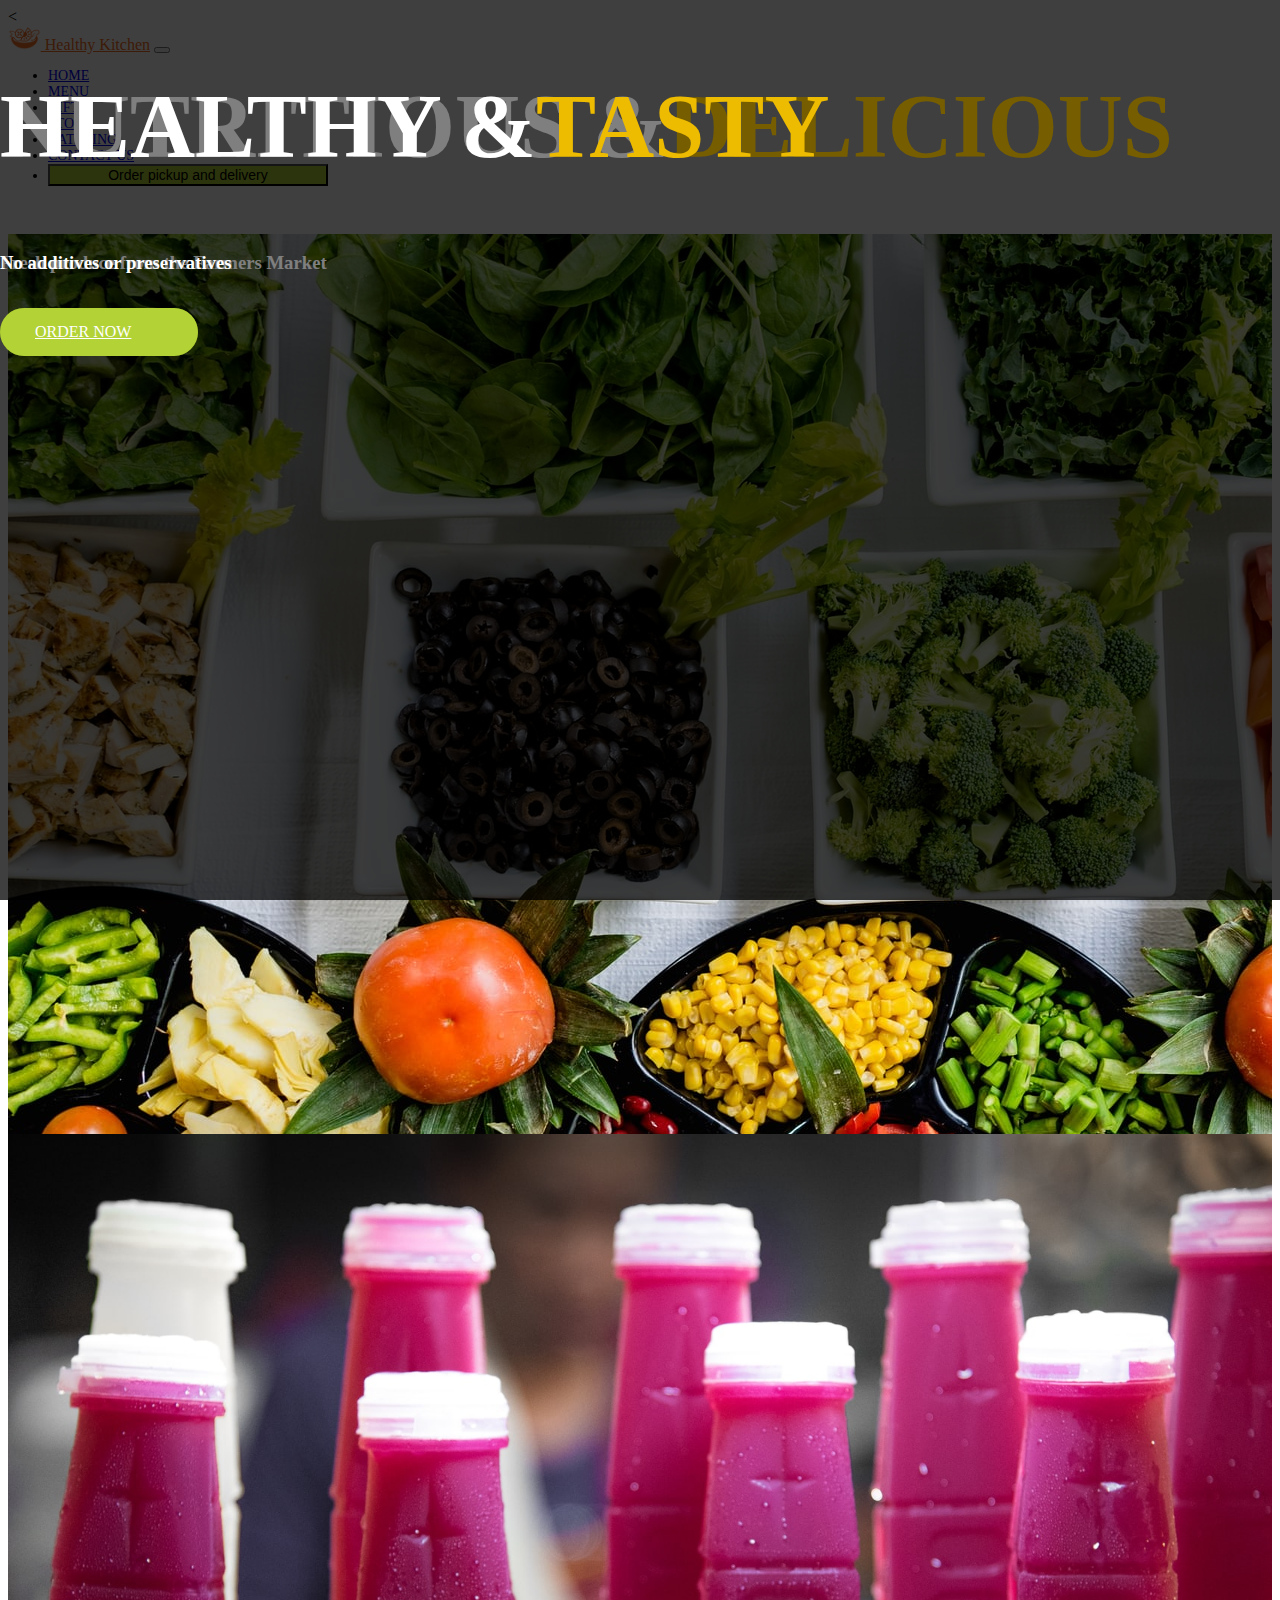
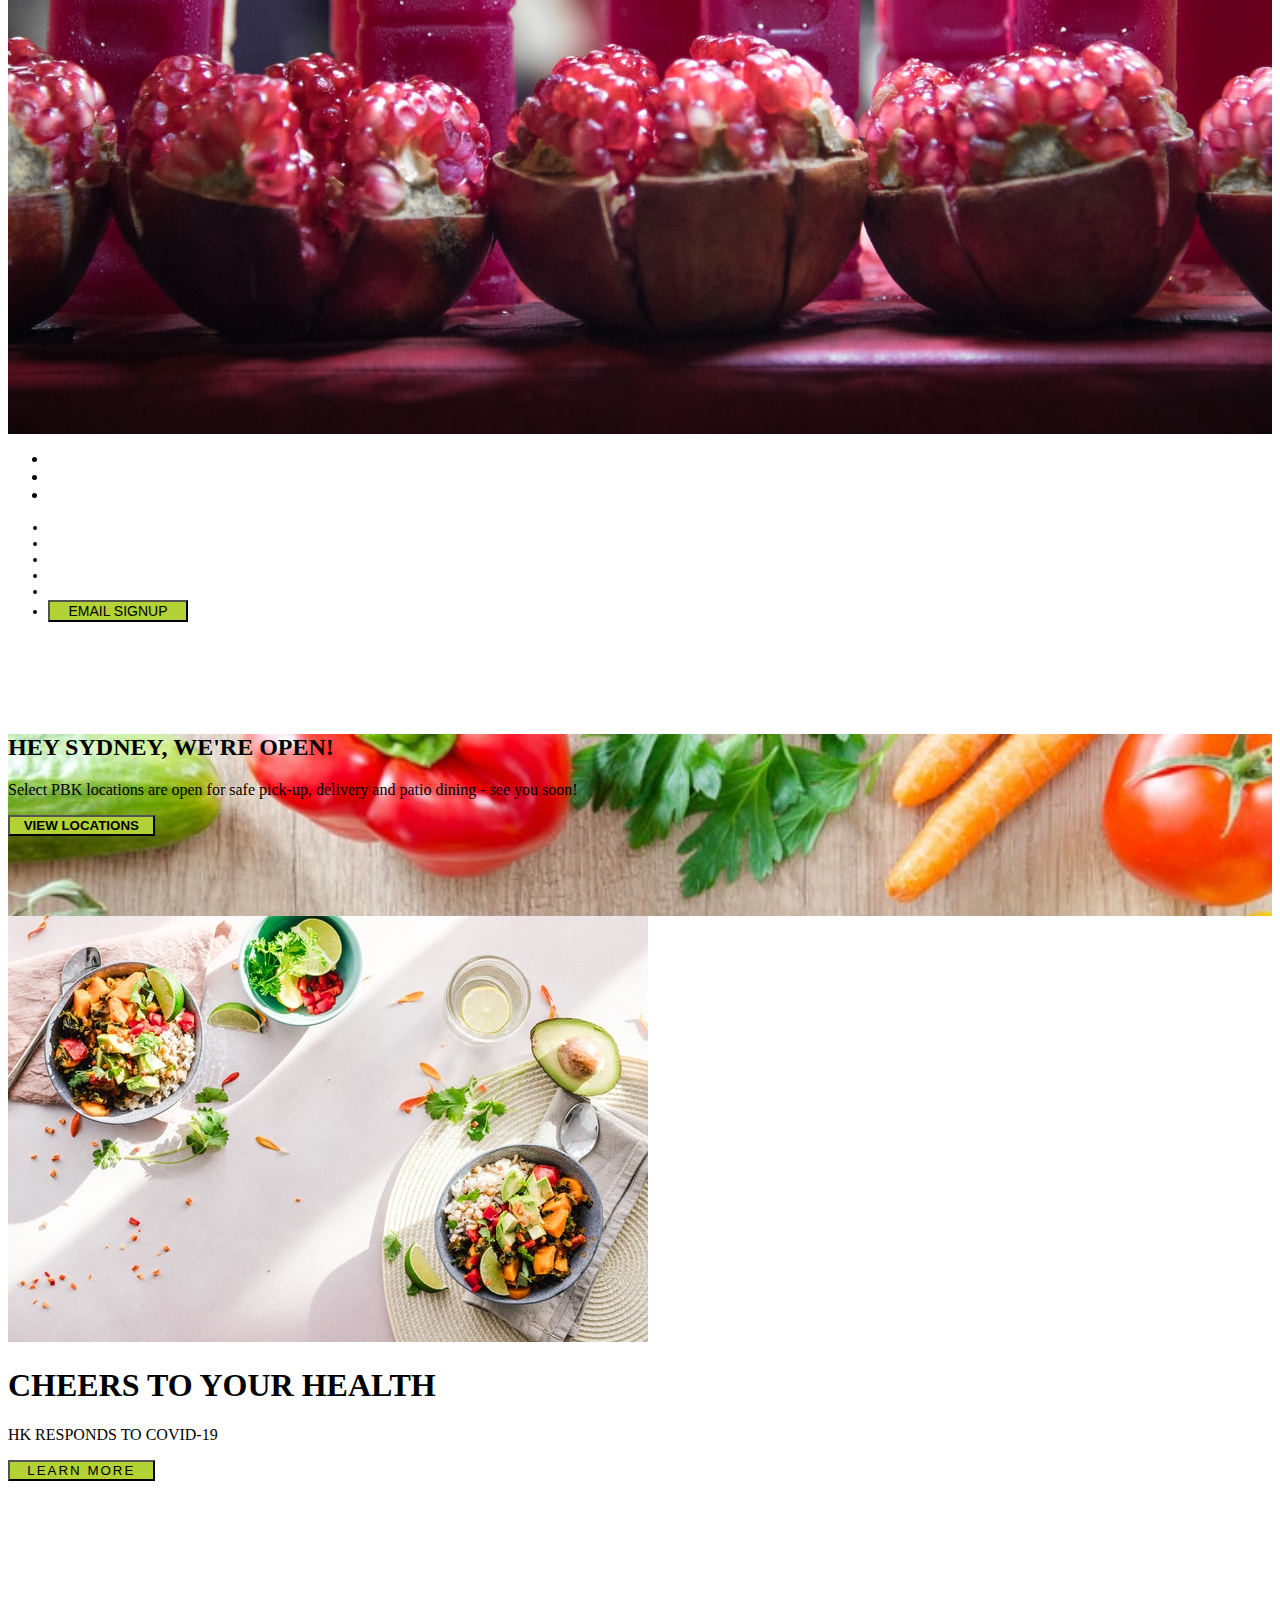
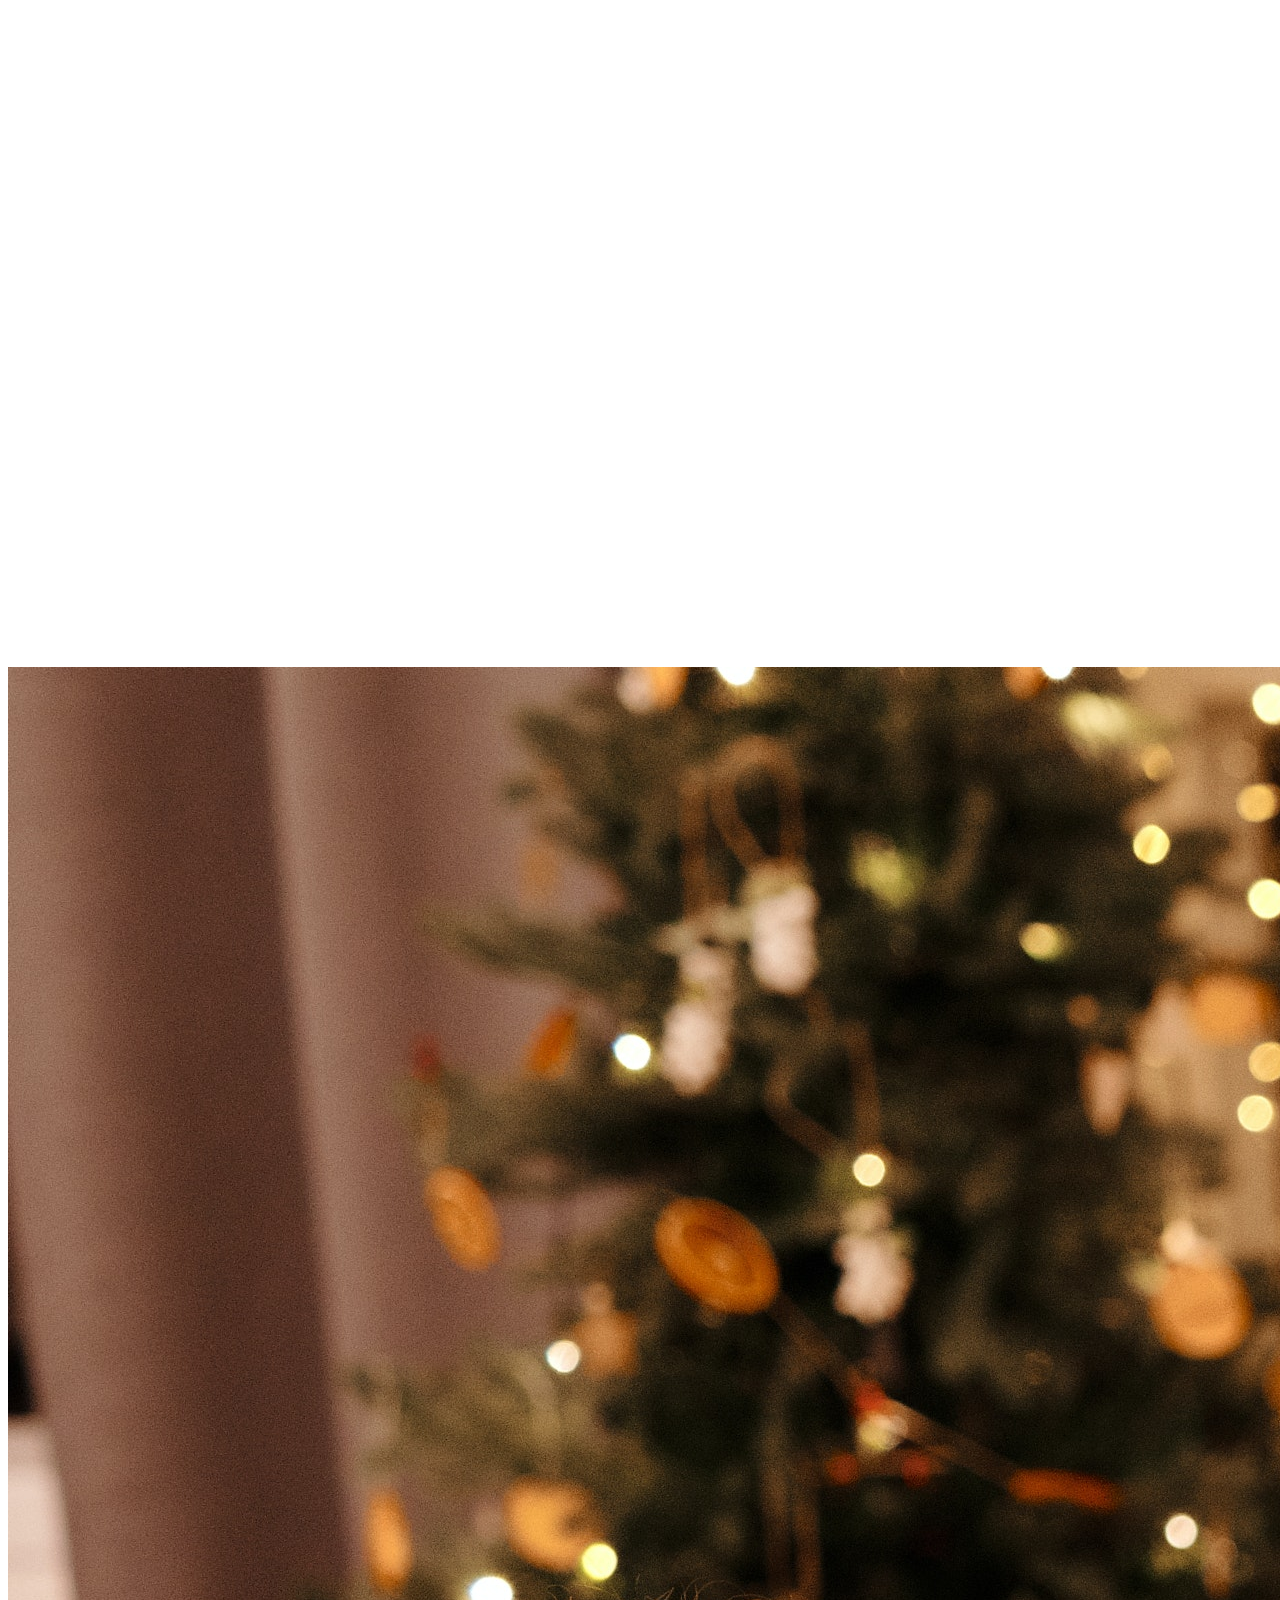
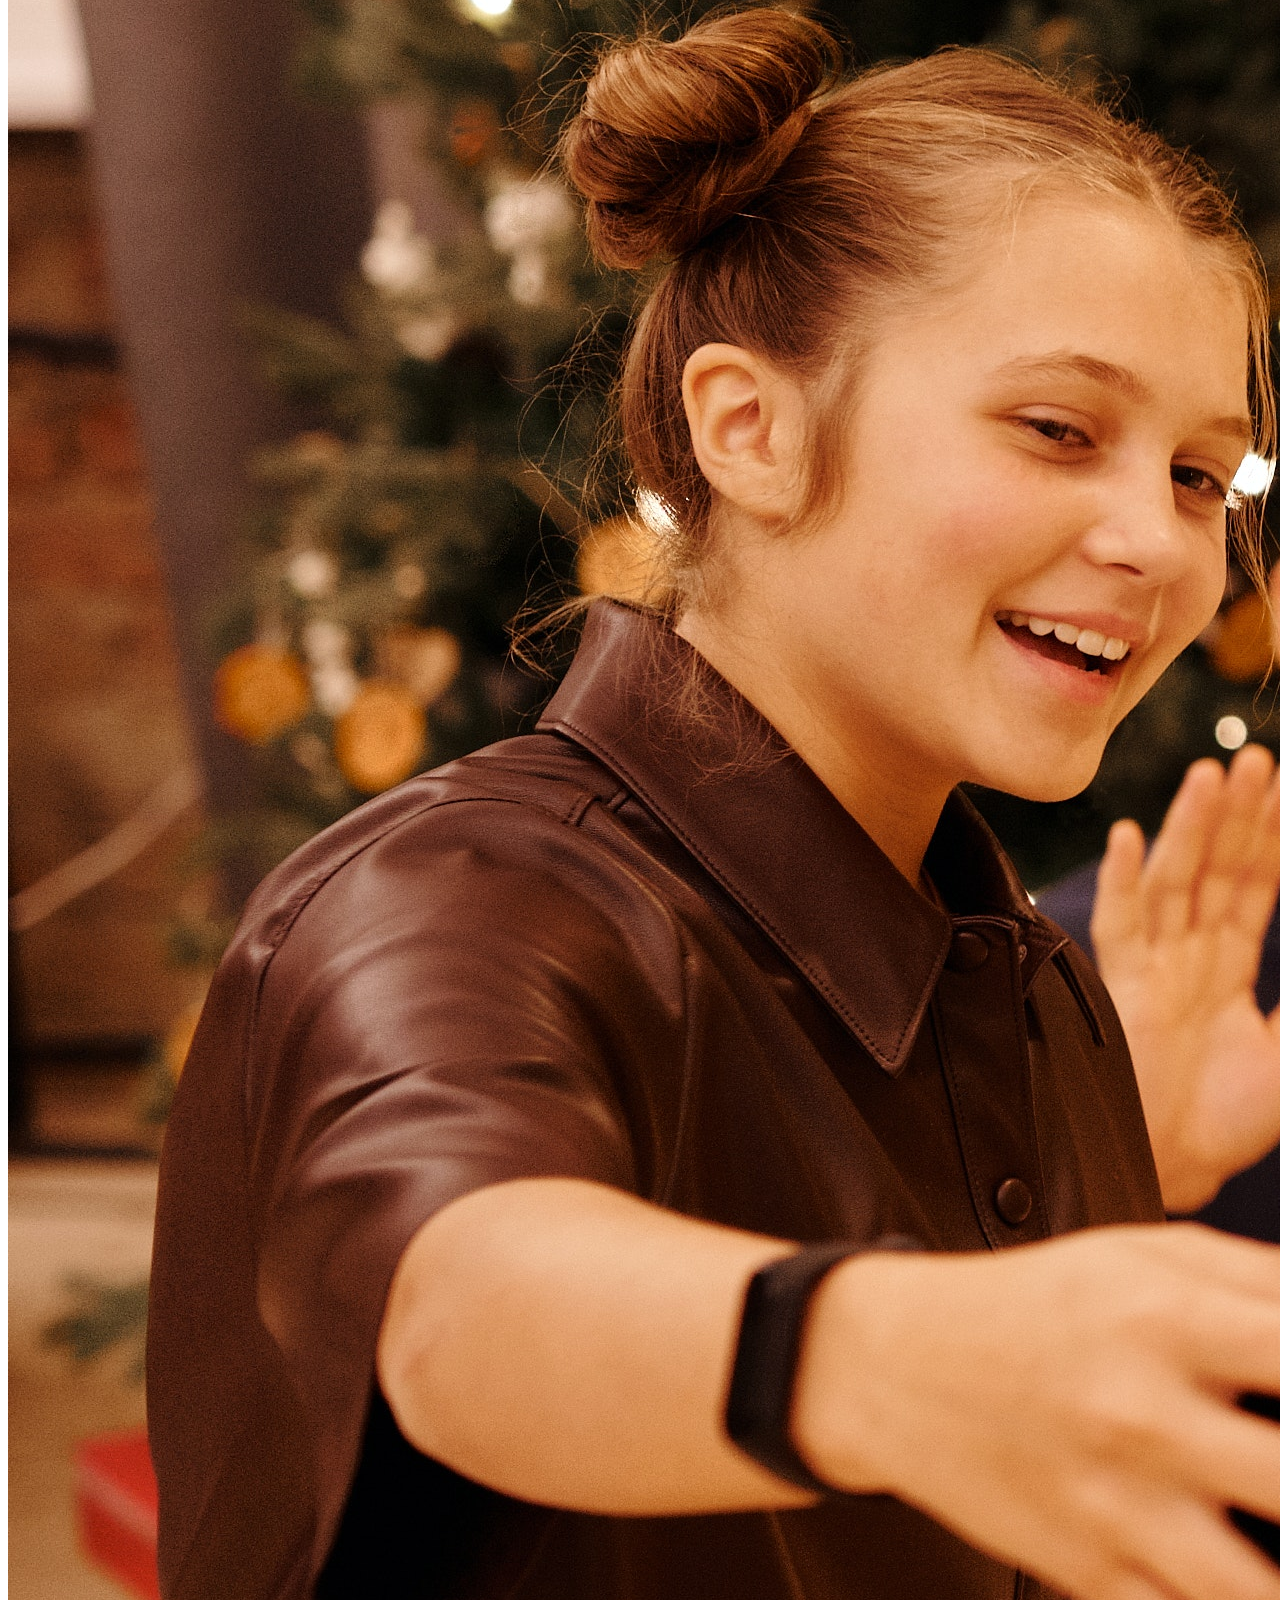
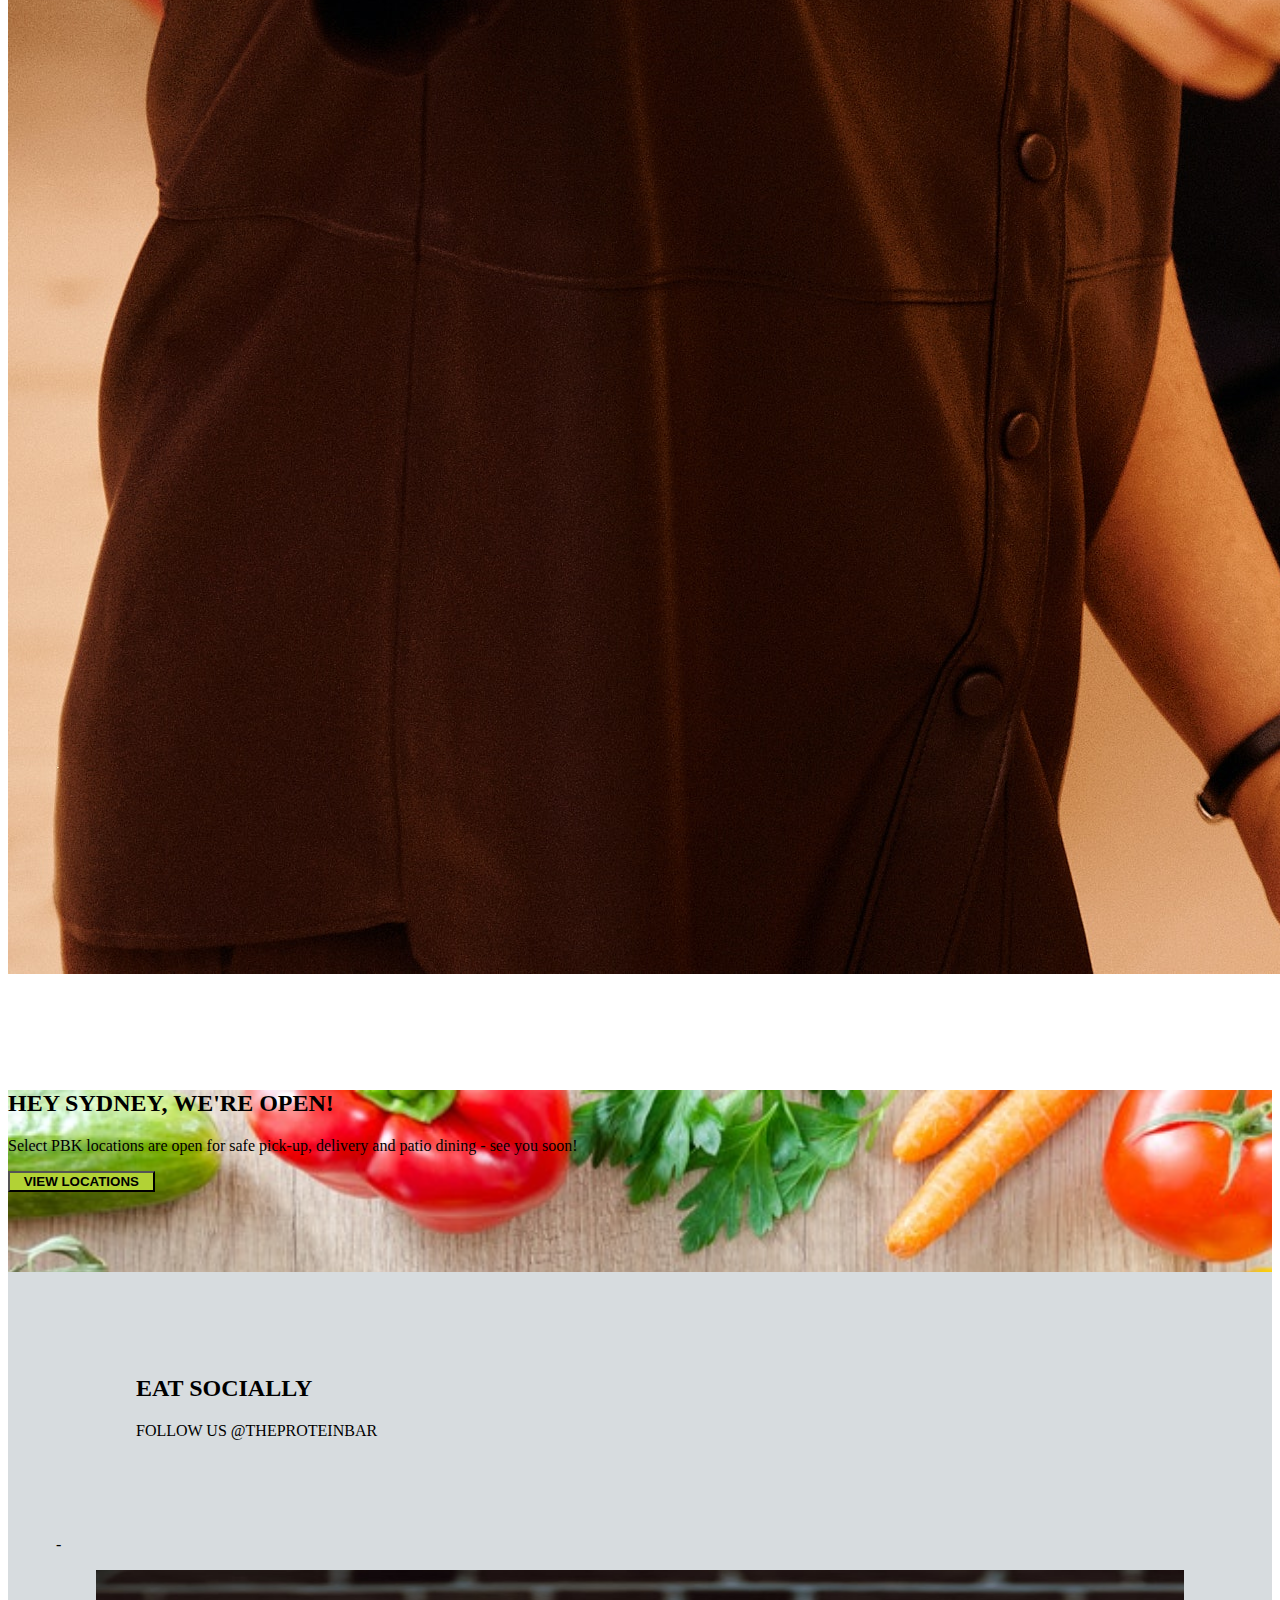
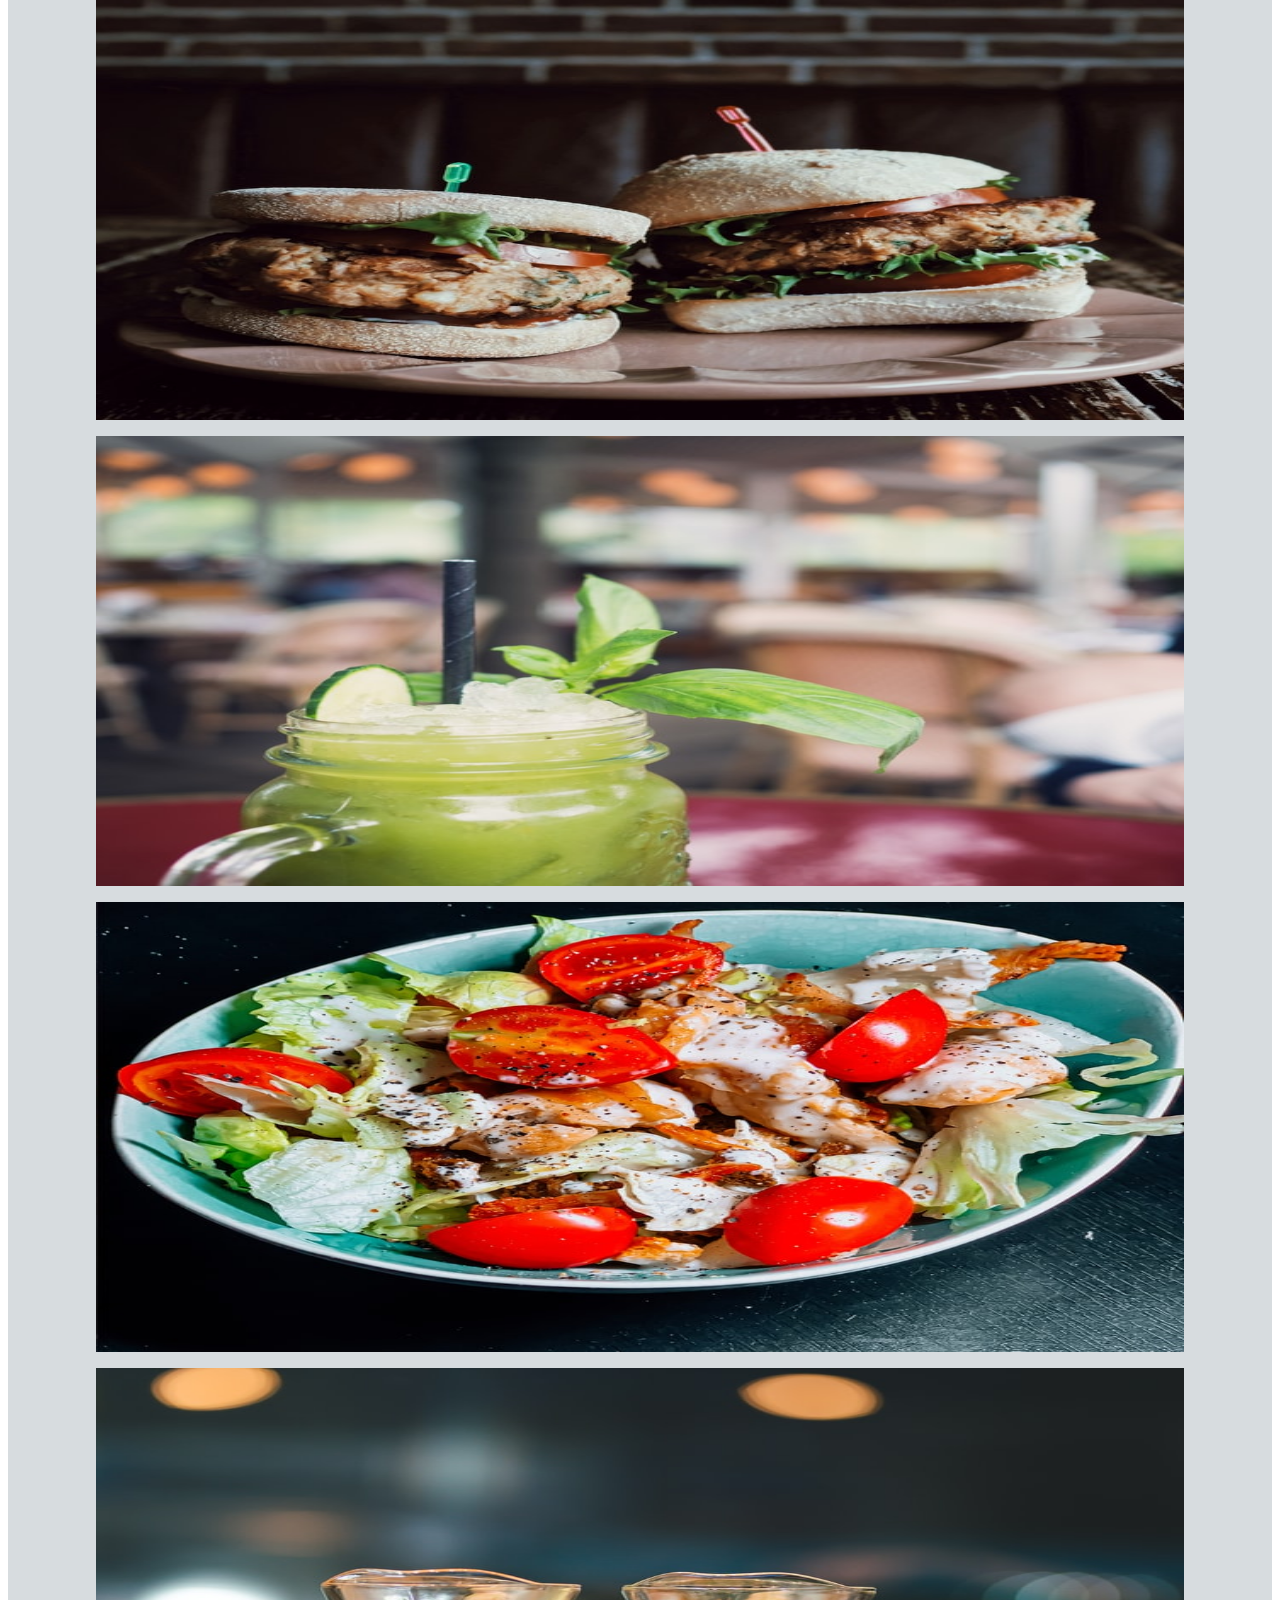
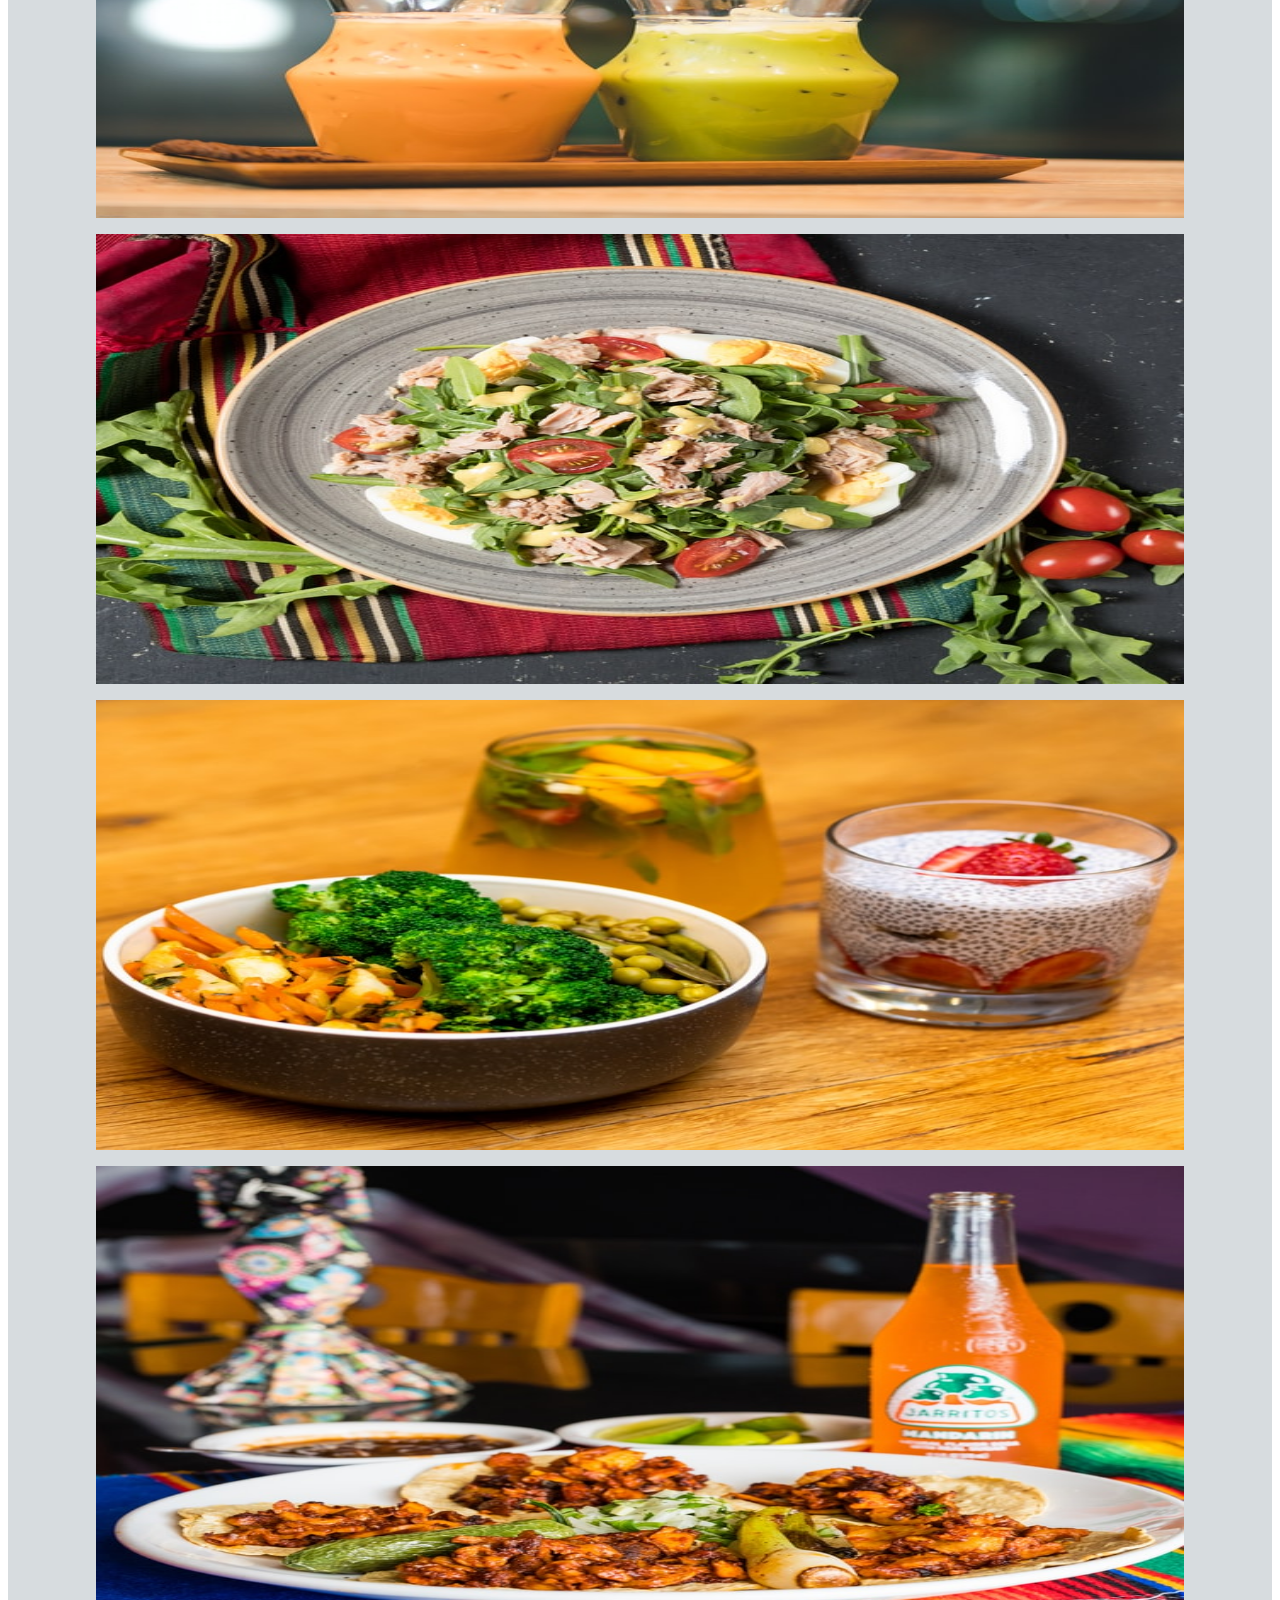
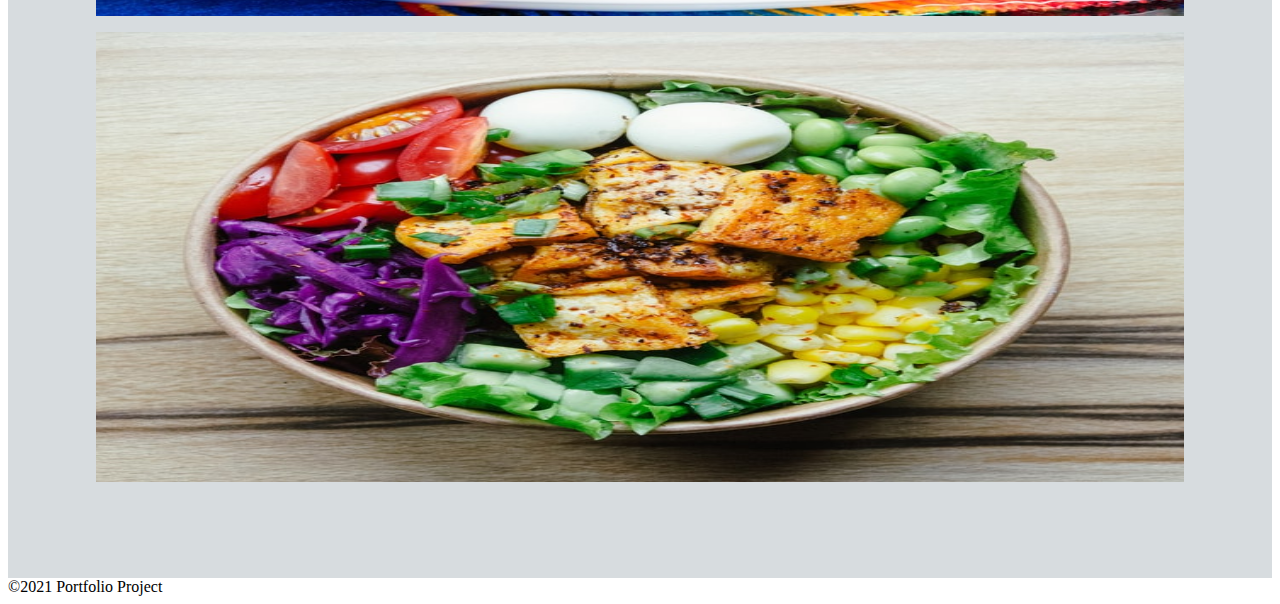
<file: index.html>
<!DOCTYPE html>

<html lang="en">
<head>
    <meta charset="utf-8">
    <meta http-equiv="X-UA-Compatible" content="IE=edge">
    <meta name="viewport" content="width=device-width, initial-scale=1">
    <title>Healthy Kitchen</title>
    <link rel="stylesheet" href="style.css">    
    <link href="https://fonts.googleapis.com/css2?family=Poppins:wght@300;400;500;600;700;900&display=swap" rel="stylesheet">
    <link href="https://cdn.jsdelivr.net/npm/bootstrap@5.0.0-beta1/dist/css/bootstrap.min.css" rel="stylesheet" integrity="sha384-giJF6kkoqNQ00vy+HMDP7azOuL0xtbfIcaT9wjKHr8RbDVddVHyTfAAsrekwKmP1" crossorigin="anonymous">
     <link href="https://cdnjs.cloudflare.com/ajax/libs/animate.css/3.6.2/animate.min.css" rel="stylesheet">
    <<link rel="stylesheet" href="https://use.fontawesome.com/releases/v5.15.2/css/all.css" integrity="sha384-vSIIfh2YWi9wW0r9iZe7RJPrKwp6bG+s9QZMoITbCckVJqGCCRhc+ccxNcdpHuYu" crossorigin="anonymous">

</head>
<body>
  <header>
    <nav class="navbar navbar-expand-lg navbar-light bg-light fixed-top">
      <a class="navbar-brand fs-md-3" href="#"  style="color: #F36C24;"><img src="/images/logo.png" class="logo ms-md-3" alt="logo image"> Healthy Kitchen</a>
      <button class="navbar-toggler" style="margin-right: 15px;" type="button" data-bs-toggle="collapse" data-bs-target="#navbarSupportedContent" aria-controls="navbarSupportedContent" aria-expanded="false" aria-label="Toggle navigation">
        <span class="navbar-toggler-icon"></span>
      </button>
    
      <div class="collapse navbar-collapse" id="navbarSupportedContent">
        <ul class="navbar-nav text-center ms-auto fw-bolder hover" style="font-size:14px;">
          
          <li class="nav-item active">
            <a class="nav-link fw-bolder" href="/index.html">HOME <span class="sr-only"></span></a>
          </li>
          <li class="nav-item">
            <a class="nav-link fw-bold" href="#">MENU <span class="sr-only"></span></a>
          </li>
          <li class="nav-item">
            <a class="nav-link fw-bold" href="#">GIFT</a>
          </li>
          <li class="nav-item">
            <a class="nav-link fw-bold" href="/story.html">STORY</a>
          </li>
          <li class="nav-item">
            <a class="nav-link fw-bold" href="#">CATERING</a>
          </li>
          <li class="nav-item">
            <a class="nav-link fw-bold" href="/contact.html">CONTACT US</a>
          </li>
          <li class="nav-item">
            <button type="button" class="btn btn-secondary btn-sm rounded-pill text-uppercase  me-3  " style="background-color: #B2D235;font-size:14px;">Order pickup and delivery</button>
          </li>
          </ul>
      </div>
    </nav>
  </header>

  <main class="bg-main ">
    <section id="banner">
      <div id="carouselExampleCaptions" class="carousel slide" data-bs-ride="carousel">
               <div class="carousel-inner">
                    <div class="carousel-item active">
                      <div class="banner" style="background: url(/images/banner1.jpg);"></div>
                      <div class="overlay">
                        <div class="carousel-caption">
                            <h2 class="animated bounceInRight" style="animation-delay: 1s"> NUTRITIOUS &<span>DELICIOUS</span></h2>
                            <h3 class="animated bounceInLeft" style="animation-delay: 2s">Fresh produce from the Farmers Market</h3>
                            <p class="animated bounceInRight" style="animation-delay: 3s"><a href="#" class="text-decoration-none p-2" style="background-color:#B2D235; width: 8em";>Order Now</a></p>
                        </div>
                      </div>
                     </div>
                    <div class="carousel-item">
                      <div class="banner" style="background-image: url(/images/banner2.jpg);"></div>
                      <div class="overlay">
                      <div class="carousel-caption d-none d-md-block ">
                        <h2 class="animated slideInDown" style="animation-delay: 1s">Healthy &<span>Tasty</span></h2>
                        <h3 class="animated fadeInUp" style="animation-delay: 2s">No additives or preservatives</h3>
                        <p class="animated zoomIn" style="animation-delay: 3s"><a href="#" class="text-decoration-none p-2" style="background-color:#B2D235; width: 8em";>Order Now</a></p>
                      </div>
                    </div>
                    </div>

                  </div>
                  
                </div>
                <nav class="navbar navbar-expand-lg nav fixed-bottom">
                  <div class="container-fluid">
                    <div class="collapse navbar-collapse d-flex flex-row  justify-content-between bg-transparent" id="navbarText">
                      <ul class="navbar-nav  mb-lg-0 color hover d-flex flex-row ">
                        <li class="nav-item">
                          <a class="nav-link active" aria-current="page" href="https://www.facebook.com/AustralianHealthyFoodGuide/" target="_blank"><i class="fab fa-facebook-f"></i></a>
                        </li>
                        <li class="nav-item">
                          <a class="nav-link" href="https://twitter.com/healthyfoodmag?lang=en" target="_blank"><i class="fab fa-twitter"></i></a>
                        </li>
                        <li class="nav-item">
                          <a class="nav-link" href="https://www.instagram.com/healthy.foodyss/?hl=en" target="_blank"><i class="fab fa-instagram"></i></a>
                        </li>
                      </ul>
                      <ul class="navbar-nav text-center  fw-bolder hover  d-flex flex-row " style="font-size: 14px;" id="nav">
                      <li class="nav-item active">
                        <a class="nav-link" href="#">PRESS <span class="sr-only"></span></a>
                      </li>
                      <li class="nav-item">
                        <a class="nav-link" href="#">FRANCHISE</a>
                      </li>
                      <li class="nav-item">
                        <a class="nav-link" href="#">PRO-TEAM</a>
                      </li>
                      <li class="nav-item">
                        <a class="nav-link" href="#">CONTACT</a>
                      </li>
                      <li class="nav-item">
                        <a class="nav-link" href="#">CAREERS</a>
                      </li>
                      <li class="nav-item">
                        <button type="button" class="btn btn-secondary btn-sm rounded-pill text-uppercase  me-3 p-2" style="background-color: #B2D235; width: 10em; font-size: 14px;">EMAIL SIGNUP</button>
                      </li>
                      </ul>
                      
                    </div>
                  </div>
                </nav> 
              </section>
              <section id="location">
               <div class="row d-flex"> 
             <div class="col-md-5 px-0"> 
                      <div class="box d-flex justify-content-center">
                        <div class="bg-white p-3 w-50 d-flex flex-column align-self-center align-items-center text-center fs-6" style="margin-top:7em ;">
                            <h2>HEY SYDNEY, WE'RE OPEN!</h2>
                            <p class="text-center p-3">Select PBK locations are open for safe pick-up, delivery and patio dining - see you soon!</p>
                            <button type="button" class="btn btn-secondary btn-sm rounded-pill p-2">VIEW LOCATIONS</button>
                          </div>
                        </div>
                      </div>
                    <div class="col-md-7 px-0">
                      <img src="/images/food.jpg" class="w-100 h-100" alt="">
                    </div>
                  </div>
                
              </section>
              <section id="info">
                <div class="container">
                  <div class="row">
                    <div class="col-sm-12 d-flex align-items-center justify-content-center" style="height:900px";>
                    <div class="body text-center">
                          <h1 class="display-1 text-white fw-bold">CHEERS TO YOUR HEALTH</h1>
                          <p class="text-white">HK RESPONDS TO COVID-19</p>
                          <button type="button" class="btn btn-sm p-2 rounded-pill text-white fw-bold" style="background-color:#B2D235; letter-spacing: 2px; width: 11em ;">LEARN MORE</button>
                        </div>
                      </div>
                 </div>
                </div>
           
               </section>
               <section id="location">
                <div class="row d-flex"> 
                  <div class="col-md-7 px-0">
                    <img src="/images/team.jpg" class="w-100 h-100" alt="">
                  </div>
              <div class="col-md-5 px-0"> 
                       <div class="box d-flex justify-content-center">
                         <div class="bg-white p-3 w-50 d-flex flex-column align-self-center align-items-center text-center fs-6" style="margin-top:7em ;">
                             <h2>HEY SYDNEY, WE'RE OPEN!</h2>
                             <p class="text-center p-3">Select PBK locations are open for safe pick-up, delivery and patio dining - see you soon!</p>
                             <button type="button" class="btn btn-secondary btn-sm rounded-pill p-2">VIEW LOCATIONS</button>
                           </div>
                         </div>
                       </div>
                   </div>
                 
               </section>
               <section id="social" style="background-color:#d7dcdf; padding: .2em 3em 5em 3em;">
                 <div class="row ">
                  <div class="col-md-12 ">
                    <div class="text-center " style="padding: 5em;">
                      <h2 class="display-3 fw-bold">EAT SOCIALLY</h2>
                      <p>FOLLOW US @THEPROTEINBAR</p>
                    </div>
                  </div>
                </div> -
               <div class="row">
                <div class="col-lg-3 col-md-6 image">
                  <a href="https://unsplash.com/photos/Djs02AtkOm4" target="_blank">
                     <div class="zoom">
                    <figure>
                      <img src="/images/1.jpg" alt="food">
                    </figure>
                  </div>
                  </a>
                 </div>
                <div class="col-lg-3 col-md-6 image">
                  <a href="https://unsplash.com/photos/sFZU1IDh5jo"target="_blank">
                     <div class="zoom">
                    <figure>
                      <img src="/images/5.jpg" alt="food">
                    </figure>
                  </div>
                  </a>
                 </div>
                <div class="col-lg-3 col-md-6 image">
                  <a href="https://unsplash.com/photos/oj2hBf5TOFM" target="_blank">
                     <div class="zoom">
                    <figure>
                      <img src="/images/9.jpg" alt="food">
                    </figure>
                  </div>
                  </a>
                 </div>
                <div class="col-lg-3 col-md-6  image">
                  <a href="https://unsplash.com/photos/TblrCnbSj5Q" target="_blank">
                     <div class="zoom">
                    <figure>
                      <img src="/images/8.jpg" alt="food">
                    </figure>
                  </div>
                  </a>
                 </div>
               </div>
               <div class="row">
                <div class="col-lg-3 col-md-6 image">
                  <a href="https://unsplash.com/photos/LJ49dflDcH8" target="_blank">
                     <div class="zoom">
                    <figure>
                      <img src="/images/6.jpg" alt="food">
                    </figure>
                  </div>
                  </a>
                 </div>
                <div class="col-lg-3 col-md-6 image">
                  <a href="https://unsplash.com/photos/uG5jdjoPKus" target="_blank">
                     <div class="zoom">
                    <figure>
                      <img src="/images/3.jpg" alt="food">
                    </figure>
                  </div>
                  </a>
                 </div>
                <div class="col-lg-3 col-md-6 image">
                  <a href="https://unsplash.com/photos/vl0mR0uYcEU" target="_blank">
                     <div class="zoom">
                    <figure>
                      <img src="/images/4.jpg" alt="food">
                    </figure>
                  </div>
                  </a>
                 </div>
                <div class="col-lg-3 col-md-6  image">
                  <a href="https://unsplash.com/photos/_Uqj5BQb-mw" target="_blank">
                     <div class="zoom">
                    <figure>
                      <img src="/images/7.jpg" alt="food">
                    </figure>
                  </div>
                  </a>
                 </div>
               </div>
              </section>
              <footer class=" p-2 d-flex justify-content-center bg-white shadow">&copy2021 Portfolio Project</footer> 
            </main>
            <script src="https://cdn.jsdelivr.net/npm/bootstrap@5.0.0-beta1/dist/js/bootstrap.bundle.min.js" integrity="sha384-ygbV9kiqUc6oa4msXn9868pTtWMgiQaeYH7/t7LECLbyPA2x65Kgf80OJFdroafW" crossorigin="anonymous"></script>
            </body>
            </html>
</file>
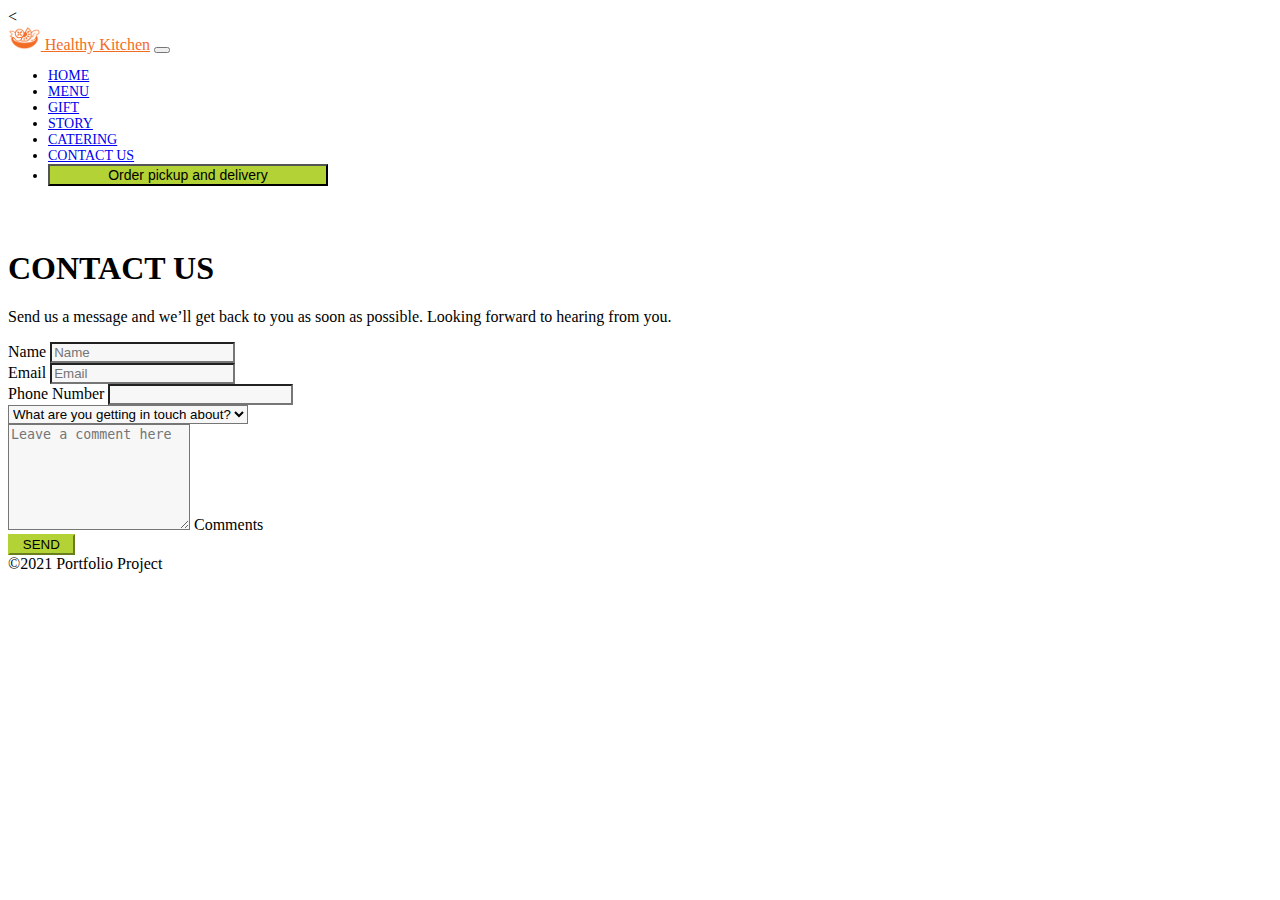
<file: contact.html>
<!DOCTYPE html>

<html lang="en">
<head>
    <meta charset="utf-8">
    <meta http-equiv="X-UA-Compatible" content="IE=edge">
    <meta name="viewport" content="width=device-width, initial-scale=1">
    <title>Contact|Healthy Kitchen</title>
    <link rel="stylesheet" href="style.css">    
    <link href="https://fonts.googleapis.com/css2?family=Poppins:wght@300;400;500;600;700;900&display=swap" rel="stylesheet">
    <link href="https://cdn.jsdelivr.net/npm/bootstrap@5.0.0-beta1/dist/css/bootstrap.min.css" rel="stylesheet" integrity="sha384-giJF6kkoqNQ00vy+HMDP7azOuL0xtbfIcaT9wjKHr8RbDVddVHyTfAAsrekwKmP1" crossorigin="anonymous">
     <link href="https://cdnjs.cloudflare.com/ajax/libs/animate.css/3.6.2/animate.min.css" rel="stylesheet">
    <<link rel="stylesheet" href="https://use.fontawesome.com/releases/v5.15.2/css/all.css" integrity="sha384-vSIIfh2YWi9wW0r9iZe7RJPrKwp6bG+s9QZMoITbCckVJqGCCRhc+ccxNcdpHuYu" crossorigin="anonymous">

</head>
<body>
  <header>
    <nav class="navbar navbar-expand-lg navbar-light bg-light fixed-top">
      <a class="navbar-brand fs-md-3" href="/index.html"  style="color: #F36C24;"><img src="/images/logo.png" class="logo ms-md-3" alt="logo image"> Healthy Kitchen</a>
      <button class="navbar-toggler" style="margin-right: 15px;" type="button" data-bs-toggle="collapse" data-bs-target="#navbarSupportedContent" aria-controls="navbarSupportedContent" aria-expanded="false" aria-label="Toggle navigation">
        <span class="navbar-toggler-icon"></span>
      </button>
    
      <div class="collapse navbar-collapse" id="navbarSupportedContent">
        <ul class="navbar-nav text-center ms-auto fw-bolder hover" style="font-size:14px;">
          <li class="nav-item active">
            <a class="nav-link fw-bolder" href="/index.html">HOME <span class="sr-only"></span></a>
          </li>
          <li class="nav-item">
            <a class="nav-link fw-bold" href="#">MENU <span class="sr-only"></span></a>
          </li>
          <li class="nav-item">
            <a class="nav-link fw-bold" href="#">GIFT</a>
          </li>
          <li class="nav-item">
            <a class="nav-link fw-bold" href="/story.html">STORY</a>
          </li>
          <li class="nav-item">
            <a class="nav-link fw-bold" href="#">CATERING</a>
          </li>
          <li class="nav-item">
            <a class="nav-link fw-bold" href="/contact.html">CONTACT US</a>
          </li>
          <li class="nav-item">
            <button type="button" class="btn btn-secondary btn-sm rounded-pill text-uppercase  me-3  " style="background-color: #B2D235;font-size:14px;">Order pickup and delivery</button>
          </li>
          </ul>
      </div>
    </nav>
  </header>

  <main>
    <div class="container">
                  <div class="row d-flex justify-content-center">
                      <div class="col-12 text-center">
                          <h1 class="display-2 fw-bold" style="margin-top: 2em;">CONTACT US</h1>
                          <p class="mt-4 text-muted">Send us a message and we’ll get back to you as soon as possible. Looking forward to hearing from you.</p>
                      </div>
                      <form>
                        <div class="mb-3">
                          <label for="name" class="form-label">Name</label>
                          <input type="name" class="form-control" id="name" placeholder="Name">
                        </div>
                      
                        <div class="mb-3">
                          <label for="email" class="form-label">Email</label>
                          <input type="email" class="form-control" id="email" placeholder="Email">
                        </div>
                      
                        <div class="mb-3">
                          <label for="phone" class="form-label">Phone Number</label>
                          <input type="tel" class="form-control" id="phone">
                        </div>
                        <select class="form-select mb-3" aria-label="Default select example" style="background-color: #F7F7F7;">
                            <option selected>What are you getting in touch about?</option>
                            <option value="1">One</option>
                            <option value="2">Two</option>
                            <option value="3">Three</option>
                          </select>
                          <div class="form-floating mb-3">
                            <textarea class="form-control" placeholder="Leave a comment here" id="floatingTextarea2" style="height: 100px; background-color: #F7F7F7;"></textarea>
                            <label for="floatingTextarea2">Comments</label>
                          </div>
                        </form>
                        <div class="d-flex justify-content-center">
                            <button type="submit" class="btn btn-primary rounded-pill mt-4" style="width:5em; background-color: #B2D235; border-color: #B2D235;">SEND</button>
                        </div>
                      

                  </div>

              </div>
           
              <footer class=" p-2 d-flex justify-content-center bg-white shadow fixed-bottom">&copy2021 Portfolio Project</footer> 
            </main>
            <script src="https://cdn.jsdelivr.net/npm/bootstrap@5.0.0-beta1/dist/js/bootstrap.bundle.min.js" integrity="sha384-ygbV9kiqUc6oa4msXn9868pTtWMgiQaeYH7/t7LECLbyPA2x65Kgf80OJFdroafW" crossorigin="anonymous"></script>
            </body>
            </html>
</file>
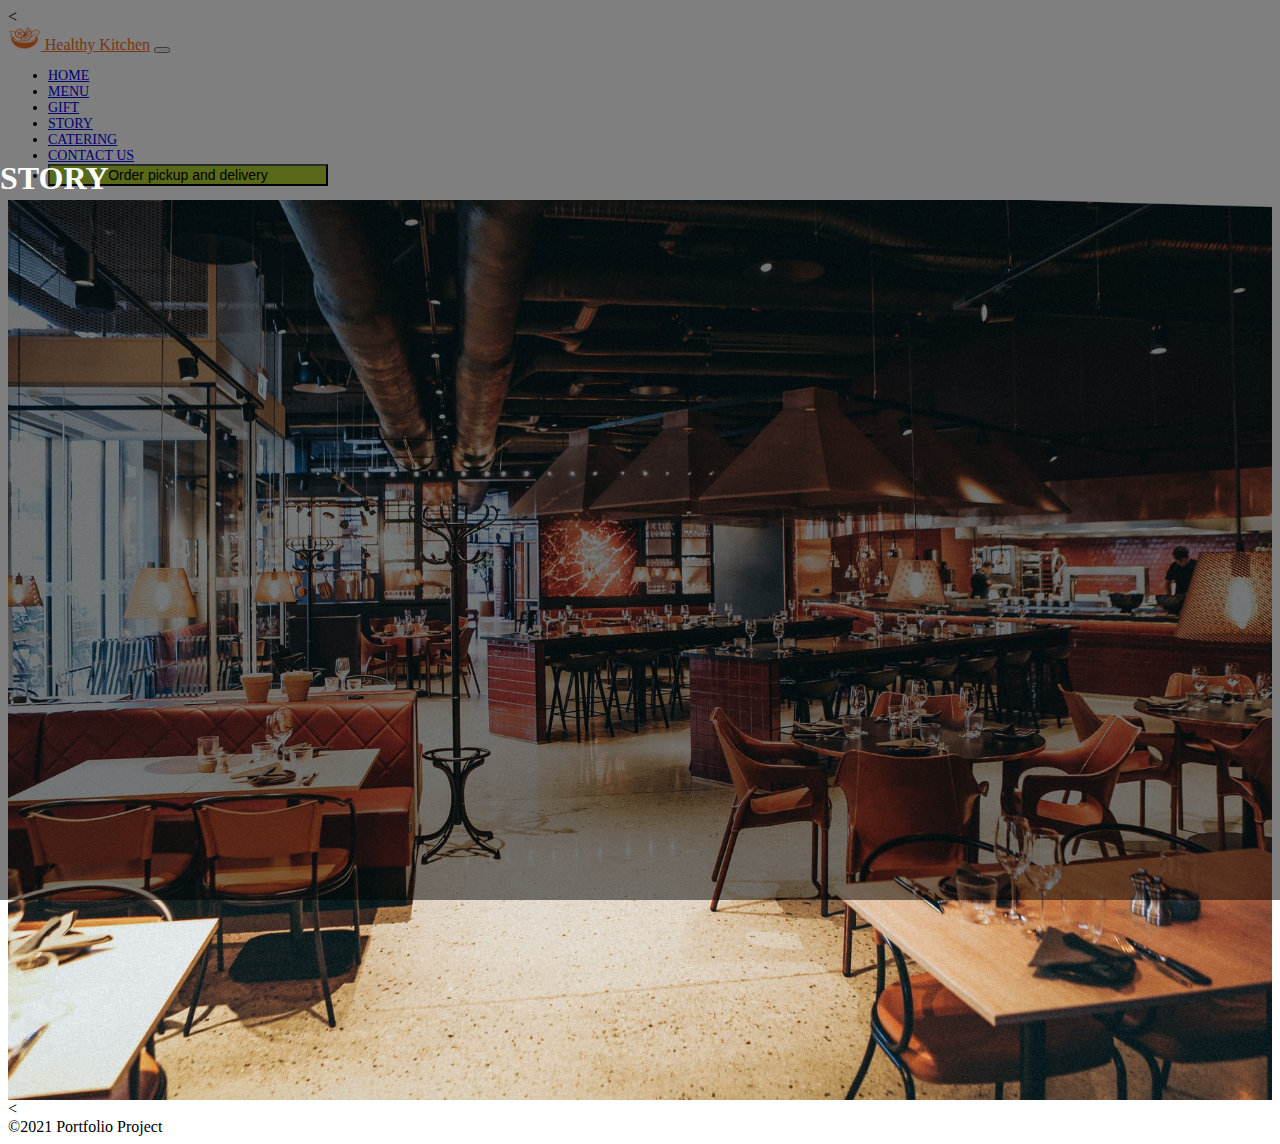
<file: story.html>
<!DOCTYPE html>

<html lang="en">
<head>
    <meta charset="utf-8">
    <meta http-equiv="X-UA-Compatible" content="IE=edge">
    <meta name="viewport" content="width=device-width, initial-scale=1">
    <title>Story|Healthy Kitchen</title>
    <link rel="stylesheet" href="style.css">    
    <link href="https://fonts.googleapis.com/css2?family=Poppins:wght@300;400;500;600;700;900&display=swap" rel="stylesheet">
    <link href="https://cdn.jsdelivr.net/npm/bootstrap@5.0.0-beta1/dist/css/bootstrap.min.css" rel="stylesheet" integrity="sha384-giJF6kkoqNQ00vy+HMDP7azOuL0xtbfIcaT9wjKHr8RbDVddVHyTfAAsrekwKmP1" crossorigin="anonymous">
     <link href="https://cdnjs.cloudflare.com/ajax/libs/animate.css/3.6.2/animate.min.css" rel="stylesheet">
    <<link rel="stylesheet" href="https://use.fontawesome.com/releases/v5.15.2/css/all.css" integrity="sha384-vSIIfh2YWi9wW0r9iZe7RJPrKwp6bG+s9QZMoITbCckVJqGCCRhc+ccxNcdpHuYu" crossorigin="anonymous">

</head>
<body>
  <header>
    <nav class="navbar navbar-expand-lg navbar-light bg-light fixed-top">
      <a class="navbar-brand fs-md-3" href="/index.html"  style="color: #F36C24;"><img src="/images/logo.png" class="logo ms-md-3" alt="logo image"> Healthy Kitchen</a>
      <button class="navbar-toggler" style="margin-right: 15px;" type="button" data-bs-toggle="collapse" data-bs-target="#navbarSupportedContent" aria-controls="navbarSupportedContent" aria-expanded="false" aria-label="Toggle navigation">
        <span class="navbar-toggler-icon"></span>
      </button>
    
      <div class="collapse navbar-collapse" id="navbarSupportedContent">
        <ul class="navbar-nav text-center ms-auto fw-bolder hover" style="font-size:14px;">
          
          <li class="nav-item active">
            <a class="nav-link fw-bold" href="/index.html">HOME <span class="sr-only"></span></a>
          </li>
          <li class="nav-item">
            <a class="nav-link fw-bold" href="#">MENU <span class="sr-only"></span></a>
          </li>
          <li class="nav-item">
            <a class="nav-link fw-bold" href="#">GIFT</a>
          </li>
          <li class="nav-item">
            <a class="nav-link fw-bold" href="/story.html">STORY</a>
          </li>
          <li class="nav-item">
            <a class="nav-link fw-bold" href="#">CATERING</a>
          </li>
          <li class="nav-item">
            <a class="nav-link fw-bold" href="/contact.html">CONTACT US</a>
          </li>
          <li class="nav-item">
            <button type="button" class="btn btn-secondary btn-sm rounded-pill text-uppercase  me-3  " style="background-color: #B2D235;font-size:14px;">Order pickup and delivery</button>
          </li>
          </ul>
      </div>
    </nav>
  </header>
  <main">

    <section id="banner">
        <div class="container-fluid">
            <div class="row">
              <div class="banner" style="background-image: url(/images/story-banner.jpg);"></div>
              <div class="overlay">
                  <h1 class="text-center display-1 fw-bold" style="margin-top: 5em;" >STORY</h1>
              </div>
            </div>
        </div>
    </section>
    <section>
      
    </section>
  <
 
      <footer class=" p-2 d-flex justify-content-center bg-white shadow fixed-bottom">&copy2021 Portfolio Project</footer> 
    </main>
    <script src="https://cdn.jsdelivr.net/npm/bootstrap@5.0.0-beta1/dist/js/bootstrap.bundle.min.js" integrity="sha384-ygbV9kiqUc6oa4msXn9868pTtWMgiQaeYH7/t7LECLbyPA2x65Kgf80OJFdroafW" crossorigin="anonymous"></script>
    </body>
    </html>
</file>
<file: style.css>
.logo {
  height: 1.5em;
}
.btn {
  width: 20em;
}

header .carousel-inner .item {
  height: 100vh;
}

.banner {
  height: 100vh;
  position: relative;
  -webkit-background-size: cover;
  background-size: cover;
  background-position: center center;
  background-repeat: no-repeat;

}
.overlay {
	position: absolute;
	height: 100%;
	width: 100%;
	top: 0;
	left: 0;
	background: rgba(0, 0, 0, 0.5);
	color: white;
	
  }

.carousel-caption {
  padding-bottom: 250px !important;
  /* padding-bottom: 25em !important; */
}
.carousel-caption h2 {
  font-size: 90px;
  text-transform: uppercase;
  font-weight: bold;
}
.carousel-caption h2 span {
  color: #edbb00;
}
.carousel-caption a {
  padding: 15px 35px;
  display: inline-block;
  margin-top: 15px;
  color: #fff;
  text-transform: uppercase;
  border-radius: 25px;
}
.color li a {
  color: #fff;
}
#nav li a {
  color: white;
}
.hover li a:hover {
  color: #f36c24 !important;
}
.hover li a {
  margin-right: 20px;
}
 .box {
  background-image: url(/images/bg-colorful.jpg);
  background-size: cover;
  padding-bottom: 5em;
  height: 100%;
}
#location .btn {
  background-color: #b2d235 !important;
  width: 11em;
  font-weight: 900;
}

#location .container {
  min-width: 50%;
}

.bg-main {
   background: url(/images/juices.jpg);
   /* position: relative; */
   background-size: cover;
   background-position:center;
   background-repeat: no-repeat;
   background-attachment: fixed;
   margin-top: 3em;;
}

#team .bg-image {
  background: url(/images/team.jpg);
  background-size: cover;
  padding-bottom: 5em;
  height: 100%;
}
#social .image img {
  display: block;
  width: 100%;
  height: 450px;
  
}
#social .zoom img {
  transform: scale(1);
  transition:  0.5s ease-in-out;
}
#social .zoom:hover img {
  transform: scale(1.2);
  
}
#social figure{
  overflow: hidden;
}

form {
  width: 40em !important;
 
}
form input{
  background-color:#F7F7F7 !important;
}

/*responsive css*/

@media only screen and (min-width: 768px) and (max-width: 991px) {
  .carousel-caption {
    padding-bottom: 350px;
  }
  .carousel-caption h2 {
    font-size: 50px;
  }
}
@media only screen and (max-width: 767px) {
  .navbar-inverse .navbar-brand {
    font-size: 30px;
    padding: 20px 15px;
  }
  .navbar-collapse {
    background: rgba(0, 0, 0, 0.5);
  }
  .carousel-caption {
    padding-bottom: 320px !important;
  }
  .carousel-caption h2 {
    font-size: 25px;
  }
  .carousel-caption h3 {
    font-size: 18px;
  }
  .carousel-caption a {
    padding: 10px 25px;
  }
}
</file>
